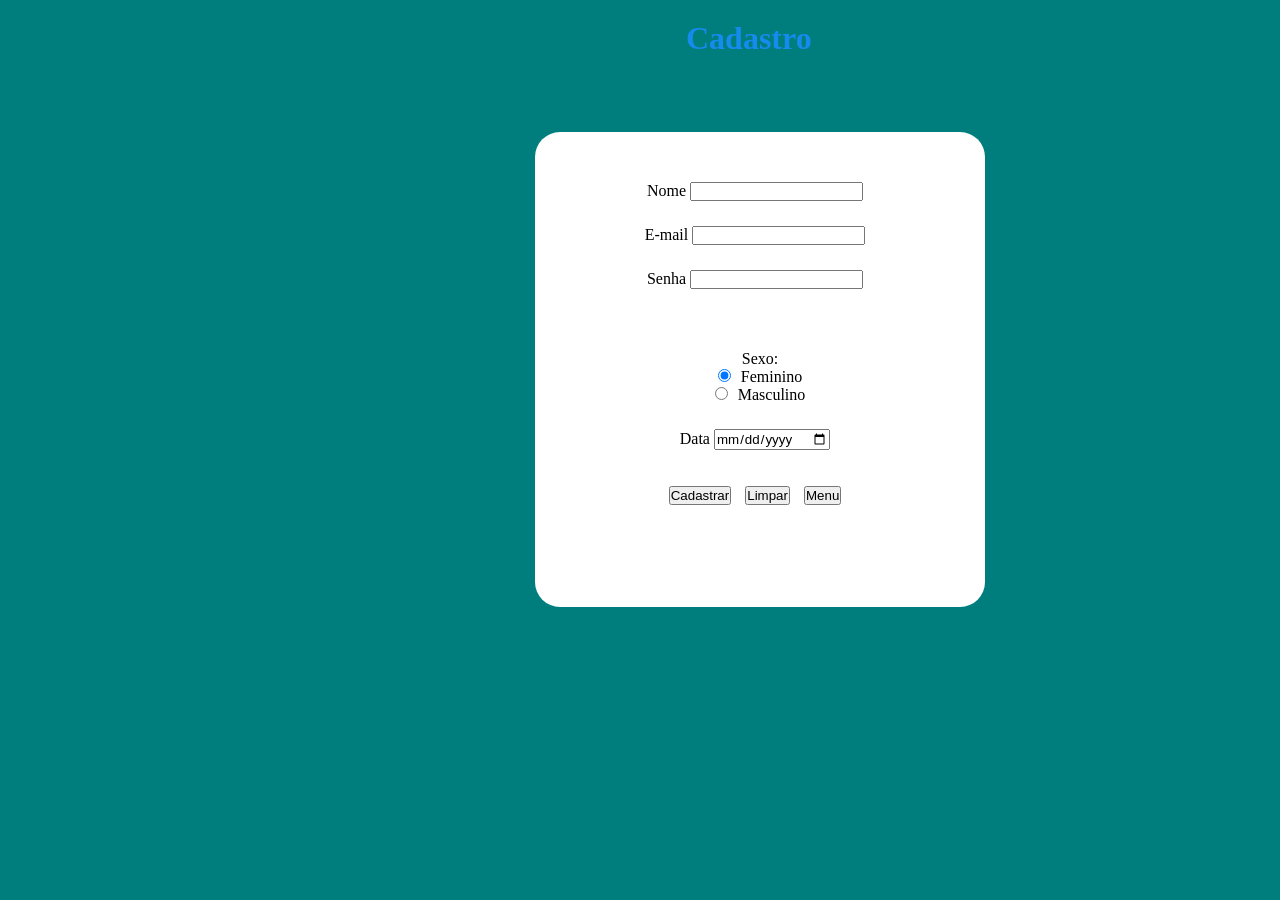
<file: crud_cad.html>
<!DOCTYPE html>
<html lang="pt-br">
<head>
    <meta charset="UTF-8">
    <meta name="viewport" content="width=device-width, initial-scale=1.0">
    <link rel="stylesheet" href="cad.css">
    <title>Cadastro</title>
</head>
<body>
    <h1>Cadastro</h1>
    <form method="post" action="cad.php">
        <ul>
            <li>
                <label for="txtnome">Nome</label>
                <input type="text" name="txtnome" id="txtnome" maxlength="40" required>
            </li>

            <li>
                <label for="txtemail">E-mail</label>
                <input type="text" name="txtemail" id="txtemail" maxlength="40" required>
            </li>

            <li>
                <label for="txtsenha">Senha</label>
                <input type="password" name="txtsenha" id="txtsenha" maxlength="8" required>
            </li>

            <br><br>

            <li>
                <label for="txtsexo">Sexo: </label>
                <br>
                <input type="radio" value="F" name="txtsexo" id="txtsexof" checked>Feminino <br>
                <input type="radio" value="M" name="txtsexo" id="txtsexom">Masculino
            </li>

            <li>
                <label for="txtdata">Data</label>
                <input type="date" name="txtdata" id="txtdata">
            </li>

            <br><br>
            <input type="submit" value="Cadastrar">
            <input type="reset" value="Limpar" onClick="document.getElementById('txtnome').focus()">
            <input type="button" value="Menu" onClick="location.href='index.html'">
        </ul>
    </form>
</body>
</html>
</file>
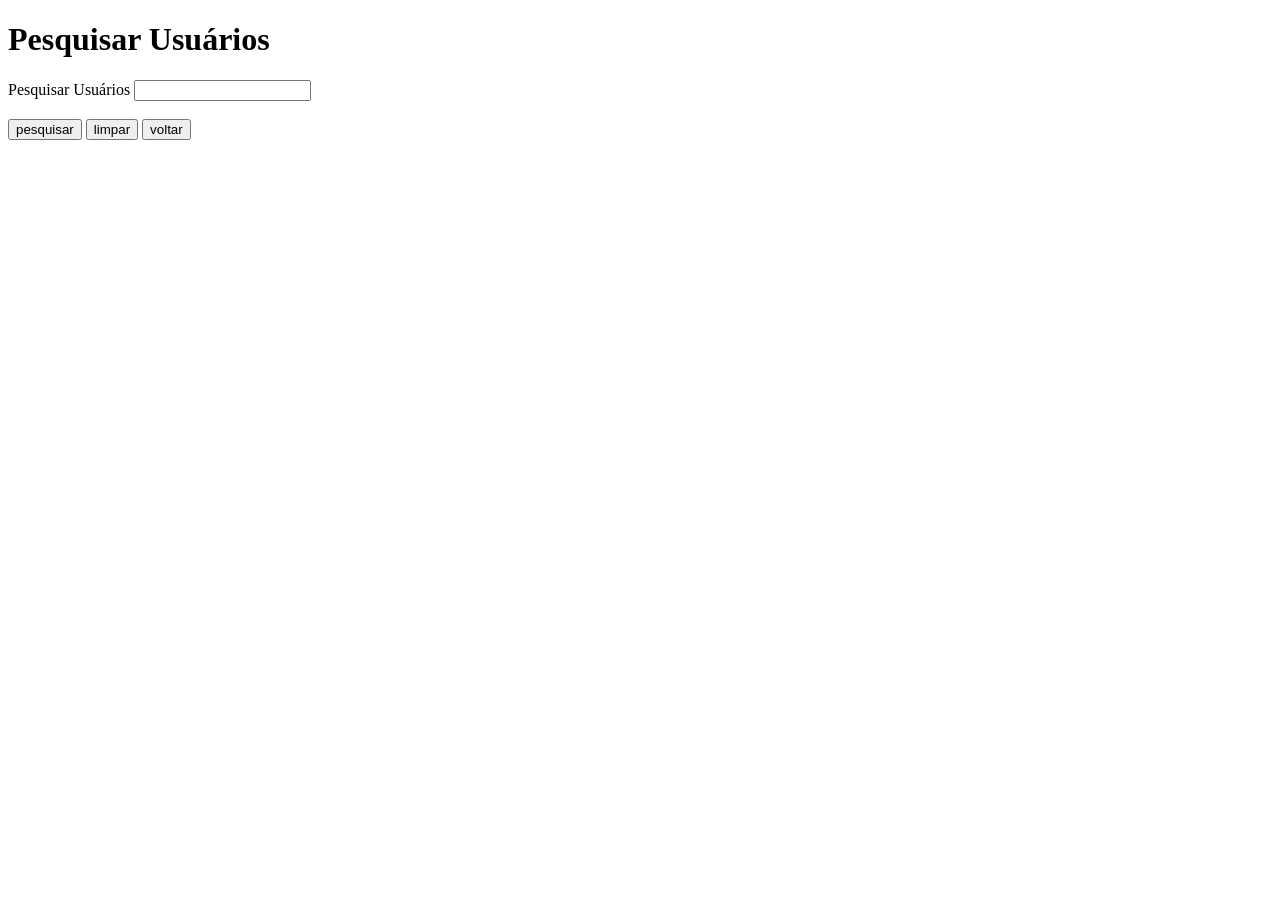
<file: pesq.html>
<!DOCTYPE html>
<html lang="pt-br">
<head>
    <meta charset="UTF-8">
    <meta name="viewport" content="width=device-width, initial-scale=1.0">
    <title>Pesquisar</title>
</head>
<body>
    <form action="list.php" method="post" >
        <h1>Pesquisar Usuários</h1>

        <label>Pesquisar Usuários</label>
        <input type="text" name="txtpesq" id="txtpesq">
        <br><br>
        <a href="list.php"><input type="submit" value="pesquisar"></a>
        <input type="reset" value="limpar" name="txtreset" id="txtreset">
        <a href="index.html"><input type="submit" value="voltar" name="txtvolt" id="txtvolt"></a>

    </form>
</body>
</html>
</file>
<file: cad.css>
* {
    padding: 0px;
    margin: 0px;
}

body {
    background-color: rgb(0,125,125);
}

h1 {
    text-align: left;
    font-family: 'Times New Roman', Times, serif;
    margin-top: 20px;
    animation: 1.5s aparecer ease-out forwards;
    color: rgb(20, 139, 237);
}

form {
    height: 450px;
    width: 450px;
    background-color: rgb(255,255,255);
    border-radius: 25px;
    text-align: center;
    padding-top: 25px;
    margin-top: 75px;
    animation: 1.5s brotar ease-out forwards;
}

@keyframes brotar {
    0% {
        transform: translateY(-250hv);
        opacity: 0;
    }

    100% {
        transform: translateX(535px);
        opacity: 1;
    }
}

@keyframes aparecer {
    0% {
        transform: translateY(-250hv);
        opacity: 0;
    }

    100% {
        transform: translateX(686px);
        opacity: 1;
    }
}

li {
    list-style: none;
    padding-top: 25px;
}

input {
    font-family: Arial, Helvetica, sans-serif;
    cursor: pointer;
    margin-right: 10px;
}
</file>
